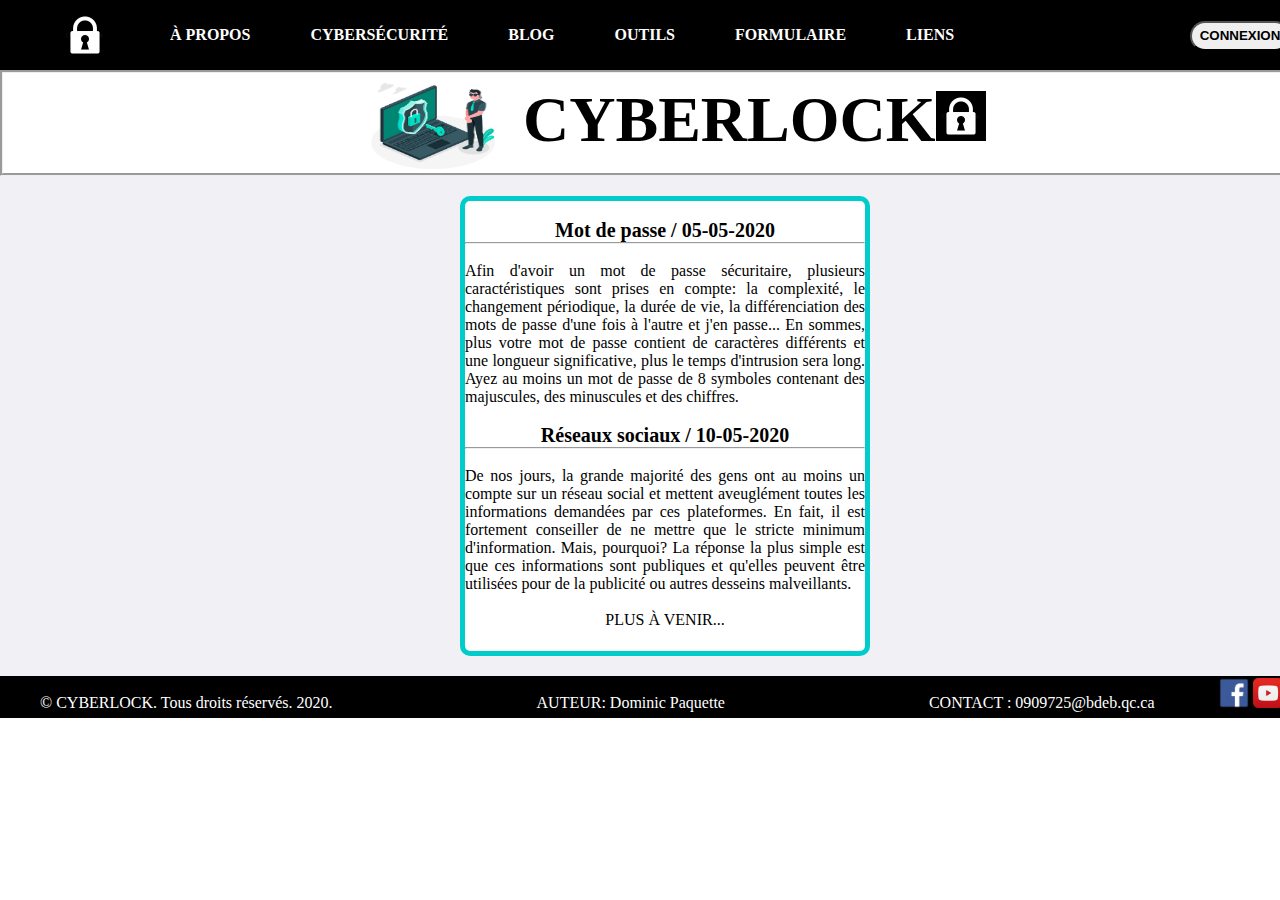
<file: pages/blog.html>
<!DOCTYPE html>
<html>
<head>
	<meta charset="utf-8">
	<link rel="stylesheet" type="text/css" href="style.css">
	<title>CYBERLOCK</title>
</head>
<body>
	<div id="header">
		<ul>
			<li id="logolock"><a href="../index.html"><img src="images/lock.jpg"
				width="50"
				height="50"></a></li>
			<li><a href="propos.html"><strong>À PROPOS</strong></a></li>
			<li><a href="cyber.html"><strong>CYBERSÉCURITÉ</strong></a></li>
			<li><a href="blog.html"><strong>BLOG</strong></a></li>
			<li><a href="outils.html"><strong>OUTILS</strong></a></li>
			<li><a href="formulaire.html"><strong>FORMULAIRE</strong></a></li>
			<li><a href="liens.html"><strong>LIENS</strong></a></li>
		</ul>
		<div id="headright">
			<button id="connexion"><a href="login.html"><strong>CONNEXION</strong></a></button>
		</div>

	</div>
	<div id="topmain">
		<p id="title"><strong>CYBERLOCK</strong><img src="images/lock.jpg"
				width="50"
				height="50"></strong></p>
	</div>
<div id="mainframe">
	<div id="box">
		<br><p style="font-size: 20px; text-align: center;"><strong> Mot de passe / 05-05-2020</strong></p><hr>
		<p style="text-align: justify;">
			<br>Afin d'avoir un mot de passe sécuritaire, plusieurs caractéristiques sont prises en compte: la complexité, le changement périodique, la durée de vie, la différenciation des mots de passe d'une fois à l'autre et j'en passe... En sommes, plus votre mot de passe contient de caractères différents et une longueur significative, plus le temps d'intrusion sera long. Ayez au moins un mot de passe de 8 symboles contenant des majuscules, des minuscules et des chiffres.
		</p>
		<br><p style="font-size: 20px; text-align: center;"><strong> Réseaux sociaux / 10-05-2020</strong></p><hr><br>
		<p style="text-align: justify;">
			De nos jours, la grande majorité des gens ont au moins un compte sur un réseau social et mettent aveuglément toutes les informations demandées par ces plateformes. En fait, il est fortement conseiller de ne mettre que le stricte minimum d'information. Mais, pourquoi? La réponse la plus simple est que ces informations sont publiques et qu'elles peuvent être utilisées pour de la publicité ou autres desseins malveillants. 
		</p>
		<br><p style="text-align: center;">  PLUS À VENIR...</p>
	</div>
</div>
	<div id="footer">
				<ul>
			<li style="padding-right: 200px; padding-left: 40px;">© CYBERLOCK. Tous droits réservés. 2020.</li>
			<li style="padding-right: 100px;">AUTEUR: Dominic Paquette</li>
			<li style="padding-right:50px; padding-left: 100px;"><a href="mailto:0909725@bdeb.qc.ca">CONTACT : 0909725@bdeb.qc.ca</a></li>
			<li style="padding-left: 10px;"><a href="https://www.facebook.com"><img src="images/facebook.png" width="30px" height="30px"></a></li>
			<li><a href="https://www.youtube.com"><img src="images/youtube.png" width="30px" height="30px"></a></li>
			<li style="padding-right: 20px;"><a href="https://www.linkedin.com"><img src="images/linked.png" width="30px" height="30px"></a></li>
		</ul>
	</div>
</body>
</html>
</file>
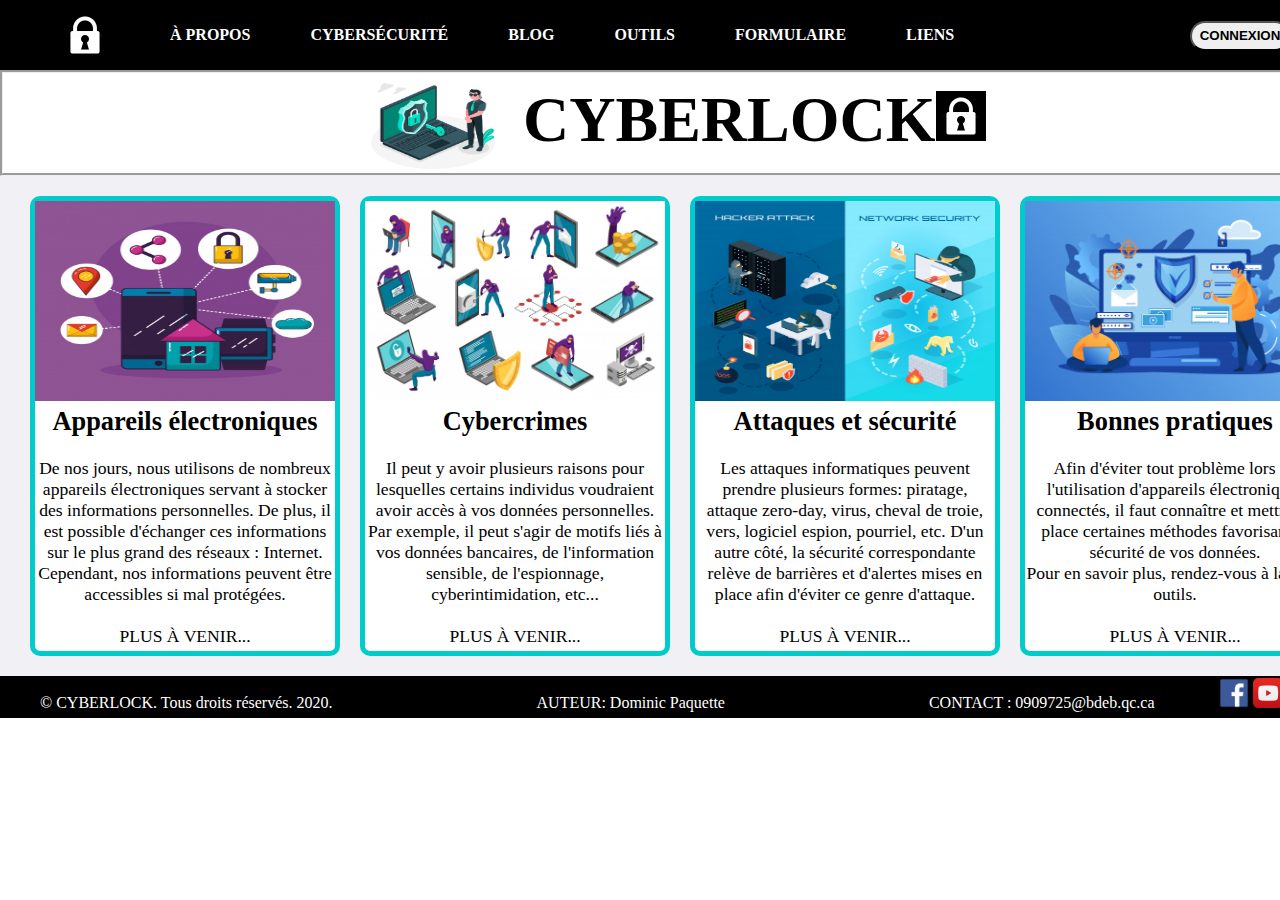
<file: pages/cyber.html>
<!DOCTYPE html>
<html>
<head>
	<meta charset="utf-8">
	<link rel="stylesheet" type="text/css" href="style.css">
	<title>CYBERLOCK</title>
</head>
<body>
	<div id="header">
		<ul>
			<li id="logolock"><a href="../index.html"><img src="images/lock.jpg"
				width="50"
				height="50"></a></li>
			<li><a href="propos.html"><strong>À PROPOS</strong></a></li>
			<li><a href="cyber.html"><strong>CYBERSÉCURITÉ</strong></a></li>
			<li><a href="blog.html"><strong>BLOG</strong></a></li>
			<li><a href="outils.html"><strong>OUTILS</strong></a></li>
			<li><a href="formulaire.html"><strong>FORMULAIRE</strong></a></li>
			<li><a href="liens.html"><strong>LIENS</strong></a></li>
		</ul>
		<div id="headright">
			<button id="connexion"><a href="login.html"><strong>CONNEXION</strong></a></button>
		</div>

	</div>
	<div id="topmain">
		<p id="title"><strong>CYBERLOCK</strong><img src="images/lock.jpg"
				width="50"
				height="50"></strong></p>
	</div>
<div id="mainframe2">
	<div id="box1">
		<img src="images/image21.jpg" width="300" height="200">
		<h2>Bonnes pratiques</h2><br>
		<p>Afin d'éviter tout problème lors de l'utilisation d'appareils électroniques connectés, il faut connaître et mettre en place certaines méthodes favorisant la sécurité de vos données.<br> Pour en savoir plus, rendez-vous à la page outils.</p>
		<br><p style="text-align: center;">  PLUS À VENIR...</p>
		
	</div>
	<div id="box2">
		<img src="images/image12.jpg" width="300" height="200">
		<h2>Attaques et sécurité</h2><br>
		<p>
			Les attaques informatiques peuvent prendre plusieurs formes: piratage, attaque zero-day, virus, cheval de troie, vers, 
		logiciel espion, pourriel, etc. D'un autre côté, la sécurité correspondante relève de barrières et d'alertes mises en place afin d'éviter ce genre d'attaque.
		</p>
		<br><p style="text-align: center;">  PLUS À VENIR...</p>
		
	</div>
	<div id="box3">
		<img src="images/image5.jpg" width="300" height="200">
		<h2>Cybercrimes</h2><br>
		<p>
			Il peut y avoir plusieurs raisons pour lesquelles certains individus voudraient avoir accès
			à vos données personnelles. Par exemple, il peut s'agir de motifs liés à vos données bancaires, de l'information sensible, de l'espionnage, cyberintimidation, etc...

		</p>
		<br><p style="text-align: center;">  PLUS À VENIR...</p>
		
	</div>
	<div id="box4">
		<img src="images/image17.jpg" width="300" height="200">
		<h2>Appareils électroniques</h2><br>
		<p>De nos jours, nous utilisons de nombreux appareils électroniques servant à stocker des informations personnelles.
		De plus, il est possible d'échanger ces informations sur le plus grand des réseaux : Internet. Cependant, nos informations
		peuvent être accessibles si mal protégées.</p>
		<br><p style="text-align: center;">  PLUS À VENIR...</p>
		
	</div>
</div>

	<div id="footer">
				<ul>
			<li style="padding-right: 200px; padding-left: 40px;">© CYBERLOCK. Tous droits réservés. 2020.</li>
			<li style="padding-right: 100px;">AUTEUR: Dominic Paquette</li>
			<li style="padding-right:50px; padding-left: 100px;"><a href="mailto:0909725@bdeb.qc.ca">CONTACT : 0909725@bdeb.qc.ca</a></li>
			<li style="padding-left: 10px;"><a href="https://www.facebook.com"><img src="images/facebook.png" width="30px" height="30px"></a></li>
			<li><a href="https://www.youtube.com"><img src="images/youtube.png" width="30px" height="30px"></a></li>
			<li style="padding-right: 20px;"><a href="https://www.linkedin.com"><img src="images/linked.png" width="30px" height="30px"></a></li>
		</ul>
	</div>
</body>
</html>
</file>
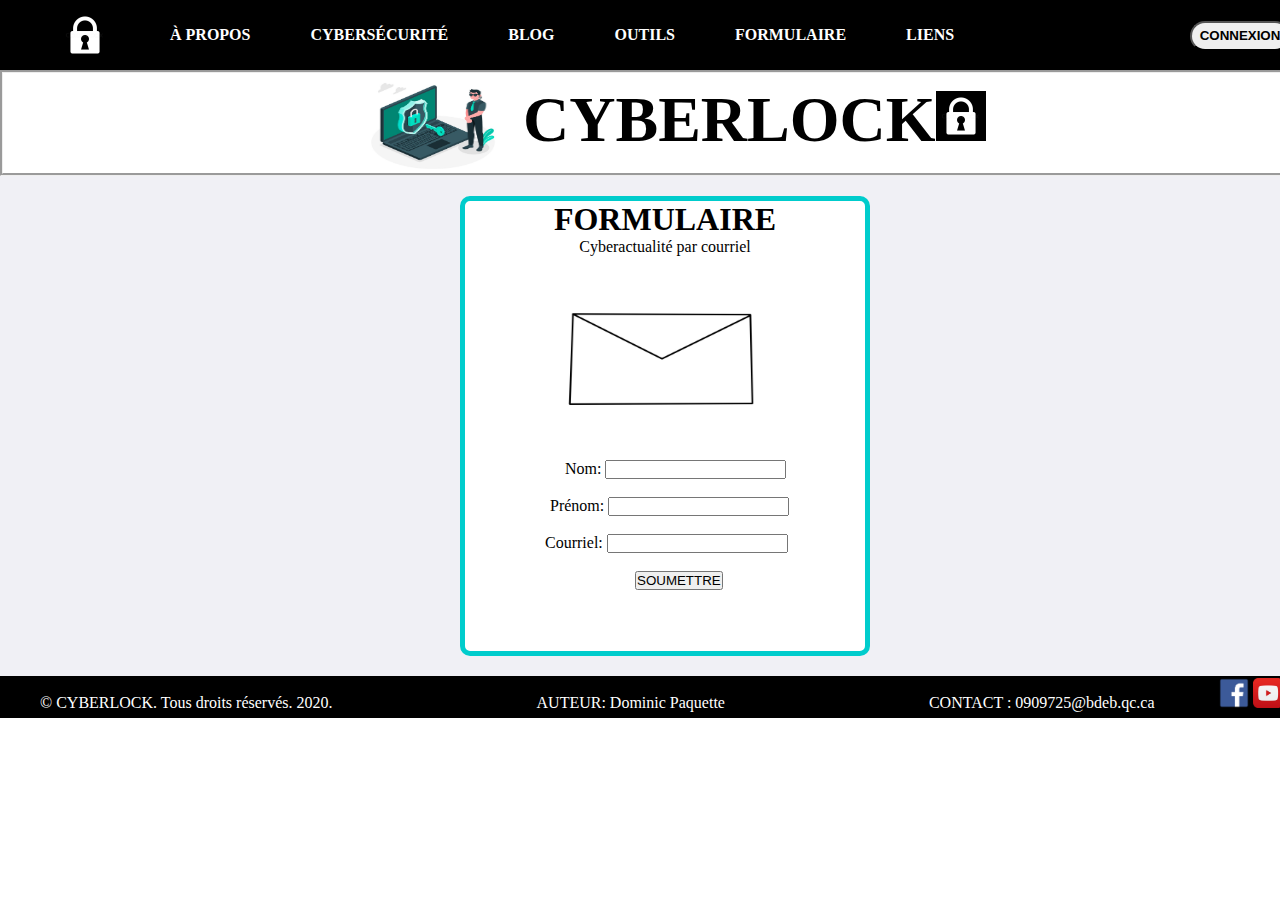
<file: pages/formulaire.html>
<!DOCTYPE html>
<html>
<head>
	<meta charset="utf-8">
	<link rel="stylesheet" type="text/css" href="style.css">
	<title>CYBERLOCK</title>
</head>
<body>
	<div id="header">
		<ul>
			<li id="logolock"><a href="../index.html"><img src="images/lock.jpg"
				width="50"
				height="50"></a></li>
			<li><a href="propos.html"><strong>À PROPOS</strong></a></li>
			<li><a href="cyber.html"><strong>CYBERSÉCURITÉ</strong></a></li>
			<li><a href="blog.html"><strong>BLOG</strong></a></li>
			<li><a href="outils.html"><strong>OUTILS</strong></a></li>
			<li><a href="formulaire.html"><strong>FORMULAIRE</strong></a></li>
			<li><a href="liens.html"><strong>LIENS</strong></a></li>
		</ul>
		<div id="headright">
			<button id="connexion"><a href="login.html"><strong>CONNEXION</strong></a></button>
		</div>

	</div>
	<div id="topmain">
		<p id="title"><strong>CYBERLOCK</strong><img src="images/lock.jpg"
				width="50"
				height="50"></strong></p>
	</div>
<div id="mainframe">
	<div id="box">
		<h1 style="text-align: center;">FORMULAIRE</h1>
		<p style="text-align: center;">Cyberactualité par courriel</p>
		<img src="images/mail.jpg" width="400" height="200">
		<form action="https://www.google.ca/" method="post">
			<label style="padding-left: 100px;">Nom:
				<input type="text" name="Nom" required>
			</label><br><br>
			<label style="padding-left: 85px;">Prénom:
				<input type="text" name="Prenom" required>
			</label><br><br>
			<label style="padding-left: 80px;">Courriel:
				<input type="Email" name="Email" required>
			</label><br><br>
			<button style="margin-left: 170px;">SOUMETTRE</button>
		</form>
		
	</div>
</div>
	<div id="footer">
				<ul>
			<li style="padding-right: 200px; padding-left: 40px;">© CYBERLOCK. Tous droits réservés. 2020.</li>
			<li style="padding-right: 100px;">AUTEUR: Dominic Paquette</li>
			<li style="padding-right:50px; padding-left: 100px;"><a href="mailto:0909725@bdeb.qc.ca">CONTACT : 0909725@bdeb.qc.ca</a></li>
			<li style="padding-left: 10px;"><a href="https://www.facebook.com"><img src="images/facebook.png" width="30px" height="30px"></a></li>
			<li><a href="https://www.youtube.com"><img src="images/youtube.png" width="30px" height="30px"></a></li>
			<li style="padding-right: 20px;"><a href="https://www.linkedin.com"><img src="images/linked.png" width="30px" height="30px"></a></li>
		</ul>
	</div>
</body>
</html>
</file>
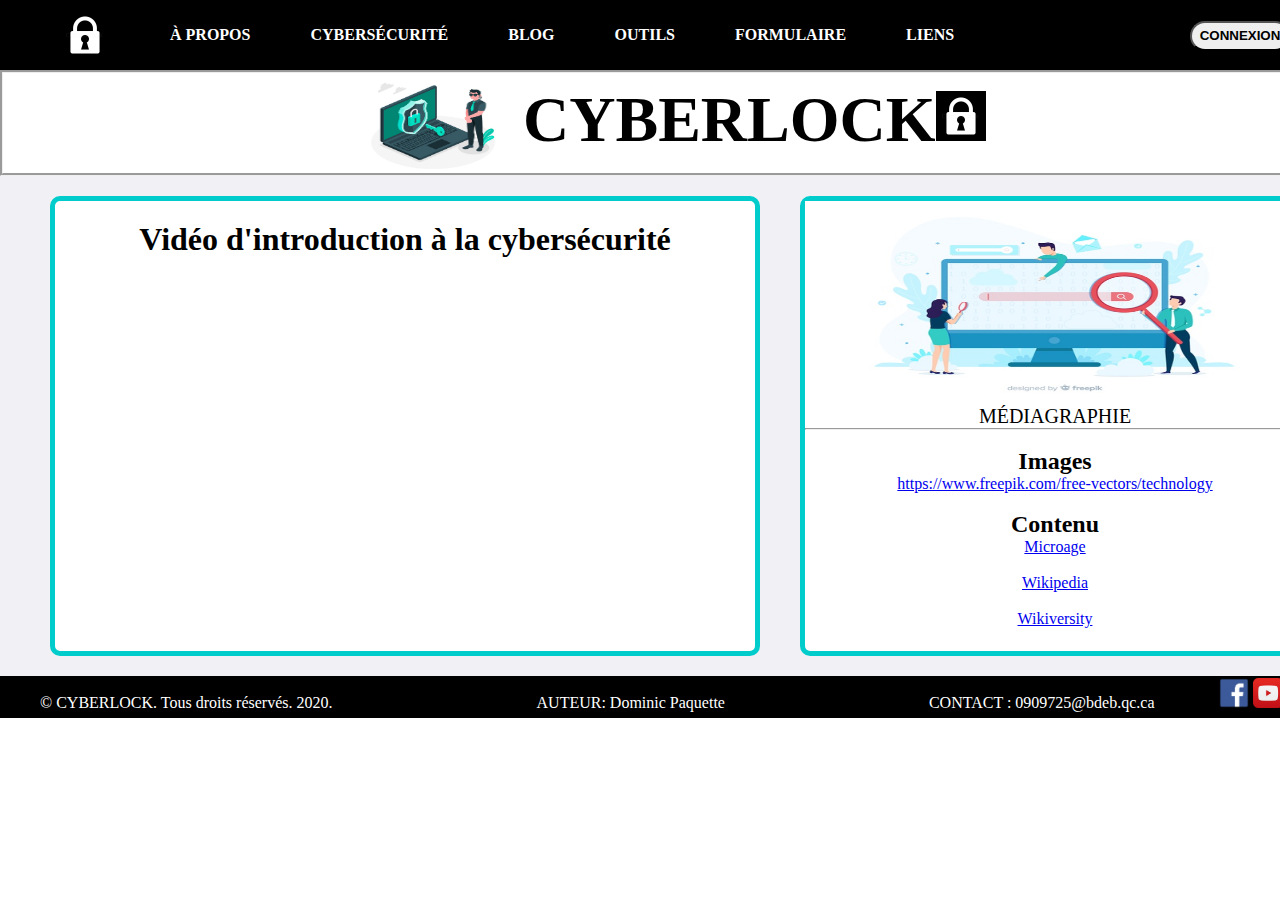
<file: pages/liens.html>
<!DOCTYPE html>
<html>
<head>
	<meta charset="utf-8">
	<link rel="stylesheet" type="text/css" href="style.css">
	<title>CYBERLOCK</title>
</head>
<body>
	<div id="header">
		<ul>
			<li id="logolock"><a href="../index.html"><img src="images/lock.jpg"
				width="50"
				height="50"></a></li>
			<li><a href="propos.html"><strong>À PROPOS</strong></a></li>
			<li><a href="cyber.html"><strong>CYBERSÉCURITÉ</strong></a></li>
			<li><a href="blog.html"><strong>BLOG</strong></a></li>
			<li><a href="outils.html"><strong>OUTILS</strong></a></li>
			<li><a href="formulaire.html"><strong>FORMULAIRE</strong></a></li>
			<li><a href="liens.html"><strong>LIENS</strong></a></li>
		</ul>
		<div id="headright">
			<button id="connexion"><a href="login.html"><strong>CONNEXION</strong></a></button>
		</div>

	</div>
	<div id="topmain">
		<p id="title"><strong>CYBERLOCK</strong><img src="images/lock.jpg"
				width="50"
				height="50"></strong></p>
	</div>
<div id="mainframe2">
	<div id="box6">
		<img src="images/image20.jpg" width="500" height="200">
		<br><p style="font-size: 20px; text-align: center;">MÉDIAGRAPHIE</p><hr><br>
		<h2>Images</h2>
		<a href="https://www.freepik.com/free-vectors/technology">https://www.freepik.com/free-vectors/technology</a><br>
		<br><h2>Contenu</h2>
		<a href="https://www.microage.ca/nwd/nos-10-meilleurs-conseils-en-securite-informatique/">Microage</a><br><br>
		<a href="https://fr.wikipedia.org/wiki/Portail:S%C3%A9curit%C3%A9_informatique">Wikipedia</a><br><br>
		<a href="https://fr.wikiversity.org/wiki/D%C3%A9partement:S%C3%A9curit%C3%A9_informatique">Wikiversity</a>
	</div>
	<div id="box5">
		<h1>Vidéo d'introduction à la cybersécurité</h1><br>
		<p><embed src="https://www.youtube.com/embed/PLqJiEMpZfQ" allowfullscreen="true" width="425" height="300"></p>
	</div>
	
</div>
	<div id="footer">
				<ul>
			<li style="padding-right: 200px; padding-left: 40px;">© CYBERLOCK. Tous droits réservés. 2020.</li>
			<li style="padding-right: 100px;">AUTEUR: Dominic Paquette</li>
			<li style="padding-right:50px; padding-left: 100px;"><a href="mailto:0909725@bdeb.qc.ca">CONTACT : 0909725@bdeb.qc.ca</a></li>
			<li style="padding-left: 10px;"><a href="https://www.facebook.com"><img src="images/facebook.png" width="30px" height="30px"></a></li>
			<li><a href="https://www.youtube.com"><img src="images/youtube.png" width="30px" height="30px"></a></li>
			<li style="padding-right: 20px;"><a href="https://www.linkedin.com"><img src="images/linked.png" width="30px" height="30px"></a></li>
		</ul>
	</div>
</body>
</html>
</file>
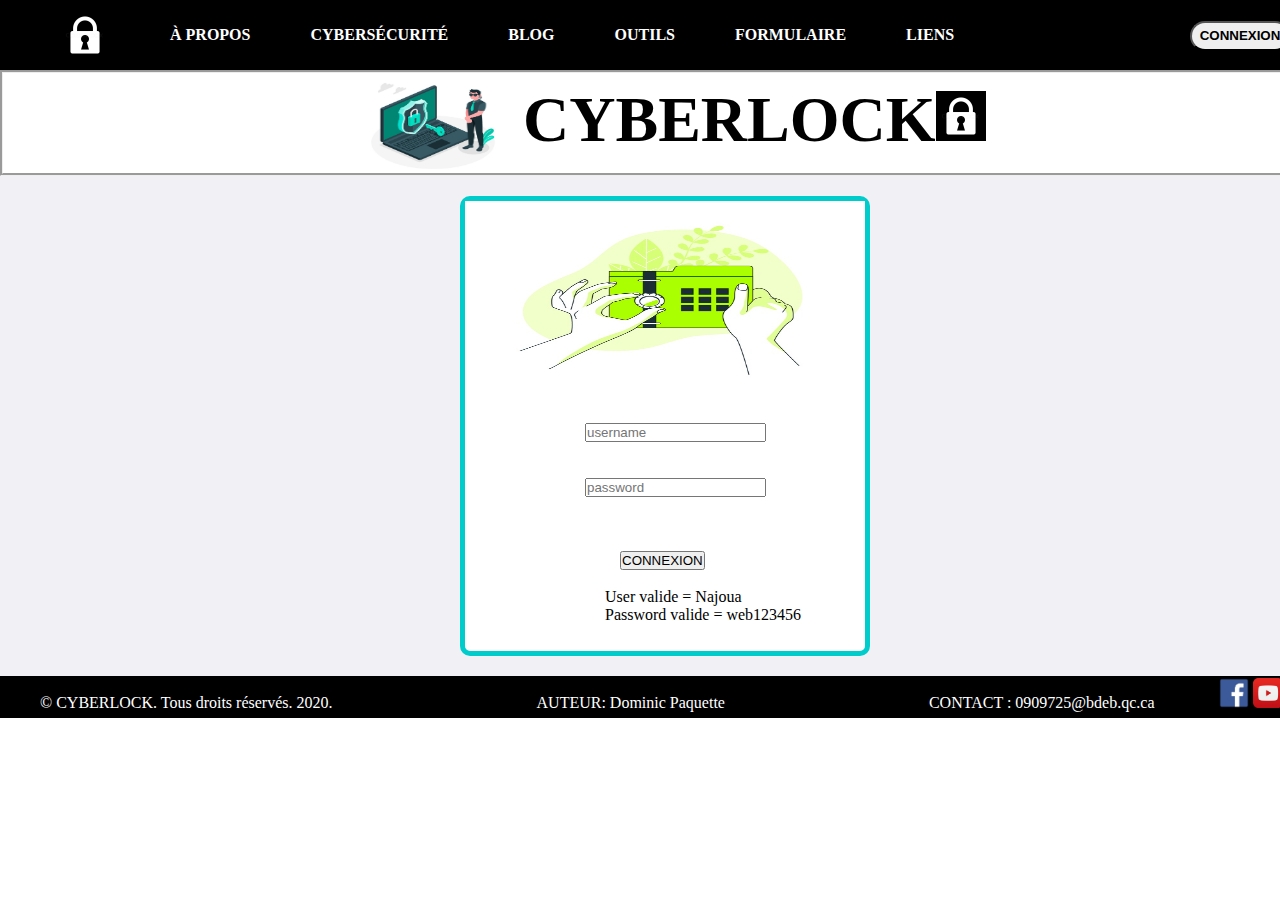
<file: pages/login.html>
<!DOCTYPE html>
<html>
<head>
	<meta charset="utf-8">
	<link rel="stylesheet" type="text/css" href="style.css">
	<script src="script.js"></script>
	<title>CYBERLOCK</title>
</head>
<body>
	<div id="header">
		<ul>
			<li id="logolock"><a href="../index.html"><img src="images/lock.jpg"
				width="50"
				height="50"></a></li>
			<li><a href="propos.html"><strong>À PROPOS</strong></a></li>
			<li><a href="cyber.html"><strong>CYBERSÉCURITÉ</strong></a></li>
			<li><a href="blog.html"><strong>BLOG</strong></a></li>
			<li><a href="outils.html"><strong>OUTILS</strong></a></li>
			<li><a href="formulaire.html"><strong>FORMULAIRE</strong></a></li>
			<li><a href="liens.html"><strong>LIENS</strong></a></li>
		</ul>
		<div id="headright">
			<button id="connexion"><a href="login.html"><strong>CONNEXION</strong></a></button>
		</div>

	</div>
	<div id="topmain">
		<p id="title"><strong>CYBERLOCK</strong><img src="images/lock.jpg"
				width="50"
				height="50"></strong></p>
	</div>
<div id="mainframe">
	<div id="box">
		<img src="images/image7.jpg" width="400" height="200">
		<form method="post"><br>
			<p style="padding-left: 120px; "><input id="username" type="text" name="username" placeholder="username" required/></p><br><br>
			<p style="padding-left: 120px;"><input id="password" type="password" name="password" placeholder="password" required/></p><br><br><br>
			<p style="padding-left: 155px;"><input value="CONNEXION" type="button" onclick="validate()"/></p><p style="padding-left: 140px;"><br>User valide = Najoua<br>Password valide = web123456</p>
		</form>
	</div>
</div>
	<div id="footer">
				<ul>
			<li style="padding-right: 200px; padding-left: 40px;">© CYBERLOCK. Tous droits réservés. 2020.</li>
			<li style="padding-right: 100px;">AUTEUR: Dominic Paquette</li>
			<li style="padding-right:50px; padding-left: 100px;"><a href="mailto:0909725@bdeb.qc.ca">CONTACT : 0909725@bdeb.qc.ca</a></li>
			<li style="padding-left: 10px;"><a href="https://www.facebook.com"><img src="images/facebook.png" width="30px" height="30px"></a></li>
			<li><a href="https://www.youtube.com"><img src="images/youtube.png" width="30px" height="30px"></a></li>
			<li style="padding-right: 20px;"><a href="https://www.linkedin.com"><img src="images/linked.png" width="30px" height="30px"></a></li>
		</ul>
	</div>
</body>
</html>
</file>
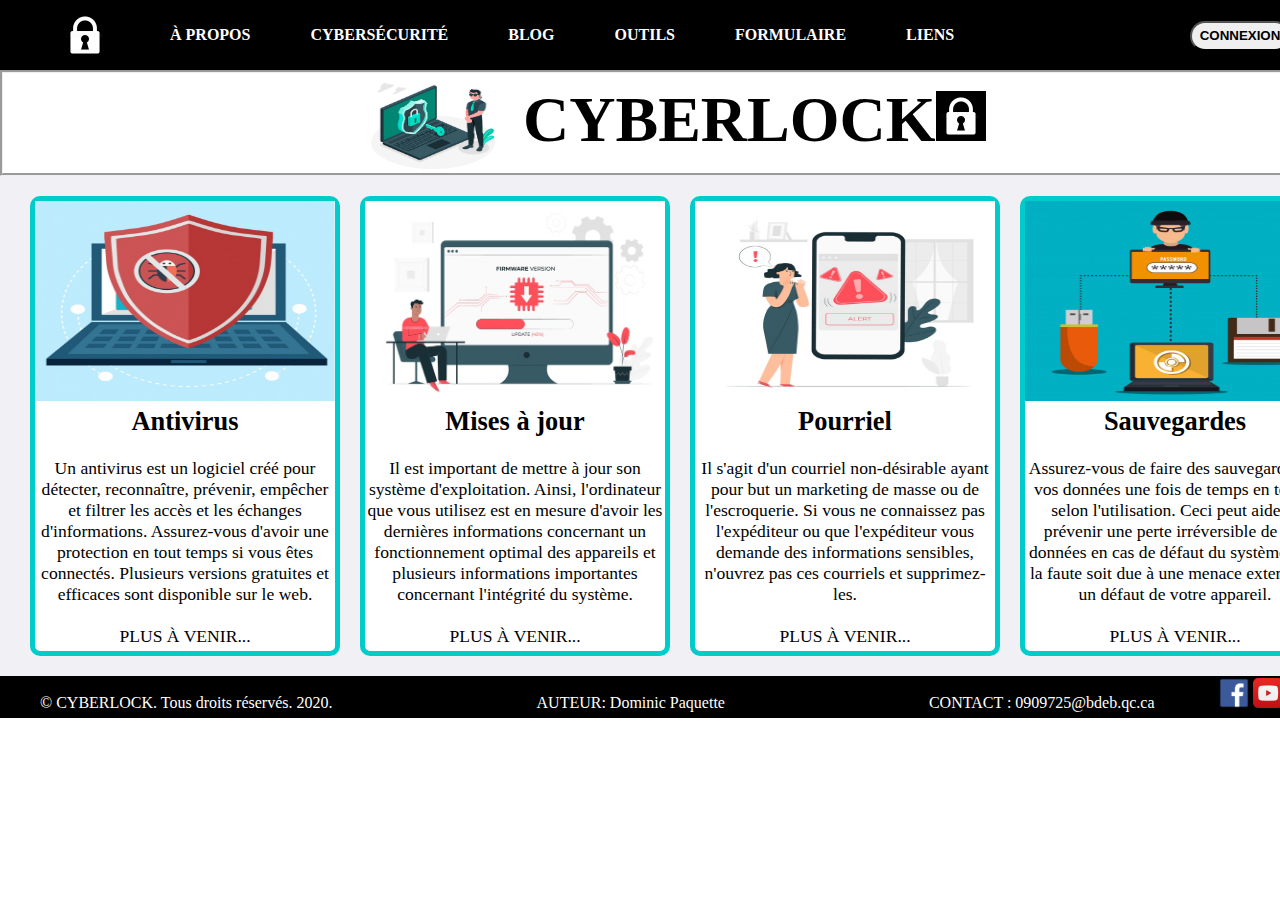
<file: pages/outils.html>
<!DOCTYPE html>
<html>
<head>
	<meta charset="utf-8">
	<link rel="stylesheet" type="text/css" href="style.css">
	<title>CYBERLOCK</title>
</head>
<body>
	<div id="header">
		<ul>
			<li id="logolock"><a href="../index.html"><img src="images/lock.jpg"
				width="50"
				height="50"></a></li>
			<li><a href="propos.html"><strong>À PROPOS</strong></a></li>
			<li><a href="cyber.html"><strong>CYBERSÉCURITÉ</strong></a></li>
			<li><a href="blog.html"><strong>BLOG</strong></a></li>
			<li><a href="outils.html"><strong>OUTILS</strong></a></li>
			<li><a href="formulaire.html"><strong>FORMULAIRE</strong></a></li>
			<li><a href="liens.html"><strong>LIENS</strong></a></li>
		</ul>
		<div id="headright">
			<button id="connexion"><a href="login.html"><strong>CONNEXION</strong></a></button>
		</div>

	</div>
	<div id="topmain">
		<p id="title"><strong>CYBERLOCK</strong><img src="images/lock.jpg"
				width="50"
				height="50"></strong></p>
	</div>
<div id="mainframe2">
	<div id="box1">
		<img src="images/image16.jpg" width="300" height="200">
		<h2>Sauvegardes</h2><br>
		<p>
			Assurez-vous de faire des sauvegardes de vos données une fois de temps en temps selon l'utilisation. Ceci peut aider à prévenir une perte irréversible de vos données en cas de défaut du système, que la faute soit due à une menace externe ou un défaut de votre appareil.
		</p>
		<br><p style="text-align: center;">  PLUS À VENIR...</p>
		
	</div>
	<div id="box2">
		<img src="images/image6.jpg" width="300" height="200">
		<h2>Pourriel</h2><br>
		<p>
			Il s'agit d'un courriel non-désirable ayant pour but un marketing de masse ou de l'escroquerie. Si vous ne connaissez pas 
			l'expéditeur ou que l'expéditeur vous demande des informations sensibles, n'ouvrez pas ces courriels et supprimez-les.
		</p>
		<br><p style="text-align: center;">  PLUS À VENIR...</p>
		
	</div>
	<div id="box3">
		<img src="images/image18.jpg" width="300" height="200">
		<h2>Mises à jour</h2><br>
		<p>
			Il est important de mettre à jour son système d'exploitation. Ainsi, l'ordinateur que vous utilisez est en mesure d'avoir 
			les dernières informations concernant un fonctionnement optimal des appareils et plusieurs informations importantes concernant l'intégrité du système.
		</p>
		<br><p style="text-align: center;">  PLUS À VENIR...</p>
		
	</div>
	<div id="box4">
		<img src="images/image9.jpg" width="300" height="200">
		<h2>Antivirus</h2><br>
		<p>
			Un antivirus est un logiciel créé pour détecter, reconnaître, prévenir, empêcher et filtrer les accès et les échanges d'informations. Assurez-vous d'avoir une protection en tout temps si vous êtes connectés. Plusieurs versions gratuites et efficaces sont disponible sur le web. 
		</p>
		<br><p style="text-align: center;">  PLUS À VENIR...</p>
		
	</div>
</div>

	<div id="footer">
				<ul>
			<li style="padding-right: 200px; padding-left: 40px;">© CYBERLOCK. Tous droits réservés. 2020.</li>
			<li style="padding-right: 100px;">AUTEUR: Dominic Paquette</li>
			<li style="padding-right:50px; padding-left: 100px;"><a href="mailto:0909725@bdeb.qc.ca">CONTACT : 0909725@bdeb.qc.ca</a></li>
			<li style="padding-left: 10px;"><a href="https://www.facebook.com"><img src="images/facebook.png" width="30px" height="30px"></a></li>
			<li><a href="https://www.youtube.com"><img src="images/youtube.png" width="30px" height="30px"></a></li>
			<li style="padding-right: 20px;"><a href="https://www.linkedin.com"><img src="images/linked.png" width="30px" height="30px"></a></li>
		</ul>
	</div>
</body>
</html>
</file>
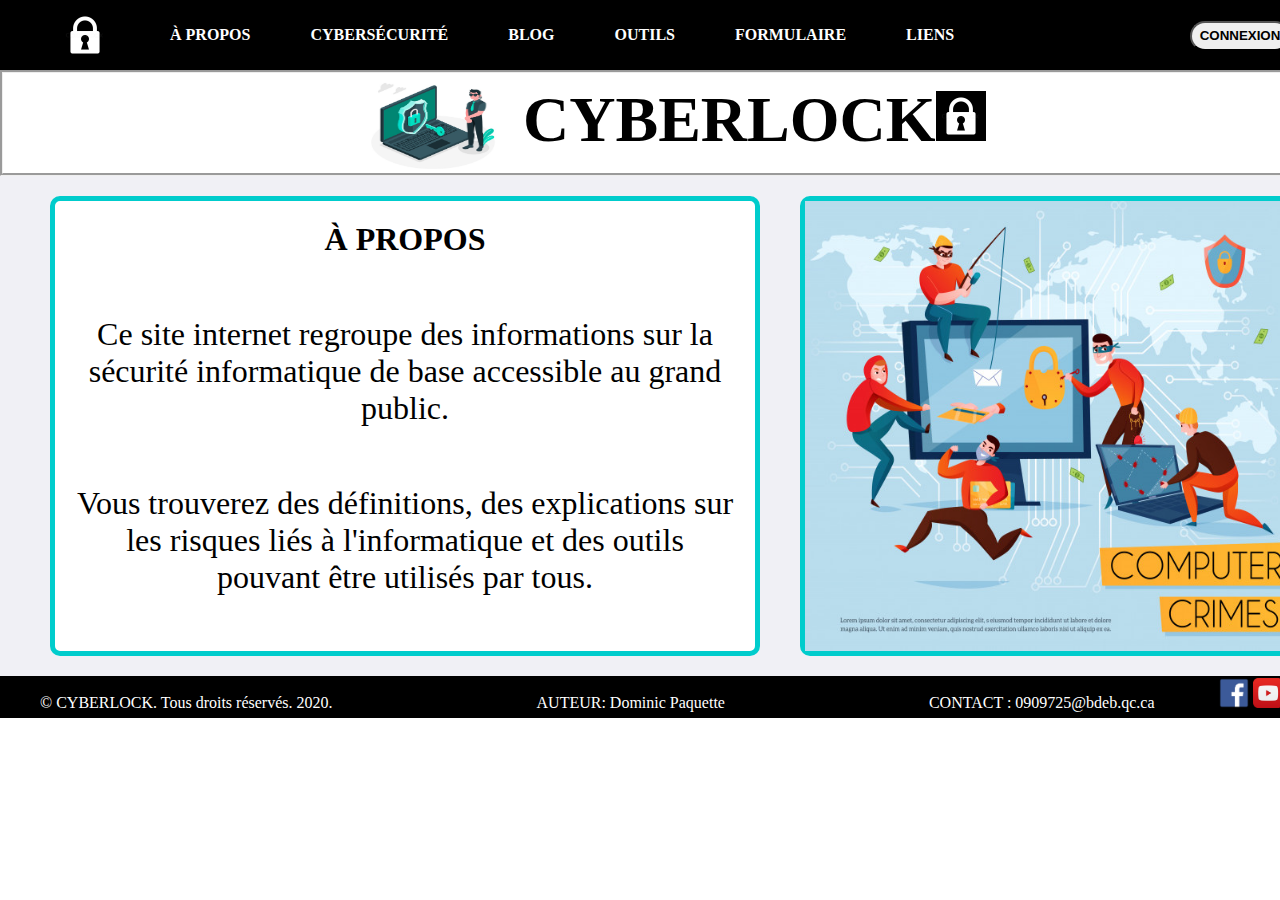
<file: pages/propos.html>
<!DOCTYPE html>
<html>
<head>
	<meta charset="utf-8">
	<link rel="stylesheet" type="text/css" href="style.css">
	<title>CYBERLOCK</title>
</head>
<body>
	<div id="header">
		<ul>
			<li id="logolock"><a href="../index.html"><img src="images/lock.jpg"
				width="50"
				height="50"></a></li>
			<li><a href="propos.html"><strong>À PROPOS</strong></a></li>
			<li><a href="cyber.html"><strong>CYBERSÉCURITÉ</strong></a></li>
			<li><a href="blog.html"><strong>BLOG</strong></a></li>
			<li><a href="outils.html"><strong>OUTILS</strong></a></li>
			<li><a href="formulaire.html"><strong>FORMULAIRE</strong></a></li>
			<li><a href="liens.html"><strong>LIENS</strong></a></li>
		</ul>
		<div id="headright">
			<button id="connexion"><a href="login.html"><strong>CONNEXION</strong></a></button>
		</div>

	</div>
	<div id="topmain">
		<p id="title"><strong>CYBERLOCK</strong><img src="images/lock.jpg"
				width="50"
				height="50"></strong></p>
	</div>
<div id="mainframe2">
	<div id="box6">
		<img src="images/image4.jpg" width="500" height="450">
	</div>
	<div id="box5">
		<h1>À PROPOS</h1><br>
		<p>
			Ce site internet regroupe des informations sur la sécurité informatique de base accessible au grand public.
		</p><br>
		<p>Vous trouverez des définitions, des explications sur les risques liés à l'informatique et des outils pouvant être utilisés par tous. 
		</p>
	</div>
	
</div>
	<div id="footer">
				<ul>
			<li style="padding-right: 200px; padding-left: 40px;">© CYBERLOCK. Tous droits réservés. 2020.</li>
			<li style="padding-right: 100px;">AUTEUR: Dominic Paquette</li>
			<li style="padding-right:50px; padding-left: 100px;"><a href="mailto:0909725@bdeb.qc.ca">CONTACT : 0909725@bdeb.qc.ca</a></li>
			<li style="padding-left: 10px;"><a href="https://www.facebook.com"><img src="images/facebook.png" width="30px" height="30px"></a></li>
			<li><a href="https://www.youtube.com"><img src="images/youtube.png" width="30px" height="30px"></a></li>
			<li style="padding-right: 20px;"><a href="https://www.linkedin.com"><img src="images/linked.png" width="30px" height="30px"></a></li>
		</ul>
	</div>
</body>
</html>
</file>
<file: pages/style.css>
* {	
	margin: 0;
	padding: 0;
}

body {	
	width: 1350px;
	height:700px;
}

#header {	
	margin: 0;
	padding: 5;
	width: 100%;
	height: 70px;
	background-color: black;
	justify-content: center;
	line-height: 70px;

}

#header ul{	
	display: inline-flex;
	list-style: none;
	padding-left: 30px;
}

#logolock{	
	padding-top: 10px;
	cursor: pointer;
}
#header ul li{	
	color: white;
	padding-left: 30px;
	padding-right: 30px;
	cursor: pointer;
	text-decoration-style: none;
}
#header ul li a:hover{	
	color: #00cccc; 
}
#header ul li a{	
	text-decoration: none;
	color: white;
}


#headright{	
	float: right;
	padding-right: 60px;
	position: relative;	
}
#connexion{	
		border-radius: 20px;
		height: 30px;
		width: 100px;
		cursor: pointer;
}

#connexion:hover{	
		background: #00cccc;
		color: white;
}
#connexion a{	
		text-decoration: none;
		color: black;
}










#topmain {	
	background-image: url(images/topmain.jpg);
	background-repeat: no-repeat;
	background-size: 10% 100%;
	width: 99.6%;
	height: 100px;
	border-bottom: : black solid 5px;
	border-style: groove;
	background-position: 30%;
}

#title{	
	margin-top: 10px;
	margin-left: 520px;
	font-family: Gill Sans Ultra Bold Condensed;
	font-size: 400%;
}





#mainfront{	
	width: 100%;
	height: 500px;
	position: relative;
}	

#mainfront { 
            animation: fadeInAnimation ease 3s; 
            animation-iteration-count: 1; 
            animation-fill-mode: forwards; 
        } 
        @keyframes fadeInAnimation { 
            0% { 
                opacity: 0; 
            } 
            100% { 
                opacity: 1; 
            } 
        } 


#sectionfront1{	
	position: absolute;
	width: 600px;
	height: 400px;
	margin-top: 50px;
	margin-left: 50px;
	text-align: center;
	font-size: 300%;
	color:#FF6347;
	font-family: Gill Sans Ultra Bold Condensed;
}
#sectionfront1 p{	
	color: black;
	font-size: 100%;
}
#sectionfront1 a{	
	text-decoration: none;
		color: black;
		font-family: 'Source Sans Pro', sans-serif;
	font-weight: bolder;
}

#sectionfront1 button{	
	border-radius: 10px;
		height: 40px;
		width: 200px;
		cursor: pointer;
}

#sectionfront1 button:hover{	
	background: #FF6347;
		color: white;	
}
#sectionfront2{	
	margin-top: 100px;
	margin-right: 230px;
	margin-left: 50px;
	float: right;
	width: 500px;
	height: 400px;
}










#mainframe{	
	width: 100%;
	height: 500px;
	position: relative;
	background: #f0f0f5;
}

#mainframe { 
            animation: fadeInAnimation ease 3s; 
            animation-iteration-count: 1; 
            animation-fill-mode: forwards; 
        } 
        @keyframes fadeInAnimation { 
            0% { 
                opacity: 0; 
            } 
            100% { 
                opacity: 1; 
            } 
        } 

#box{	
	width: 400px;
	height: 450px;
	border: 5px solid #00cccc;
	border-radius: 10px;
	float: right;
	margin-top: 20px;
	margin-right: 480px;
	background: white;
}





#mainframe2{	
	width: 100%;
	height: 500px;
	position: relative;
	background:#f0f0f5;
}

#mainframe2 { 
            animation: fadeInAnimation ease 3s; 
            animation-iteration-count: 1; 
            animation-fill-mode: forwards; 
        } 
        @keyframes fadeInAnimation { 
            0% { 
                opacity: 0; 
            } 
            100% { 
                opacity: 1; 
            } 
        } 

#box1{	
	width: 300px;
	height: 450px;
	border: 5px solid #00cccc;
	border-radius: 10px;
	float: right;
	margin-top: 20px;
	margin-left: 20px;
	margin: 20px;
	background: white;
	font-size: 110%;
	text-align: center;
}

#box2{	
	width: 300px;
	height: 450px;
	border: 5px solid #00cccc;
	border-radius: 10px;
	float: right;
	margin-top: 20px;
	margin-left: 20px;
	background: white;
	font-size: 110%;
	text-align: center;
}

#box3{	
	width: 300px;
	height: 450px;
	border: 5px solid #00cccc;
	border-radius: 10px;
	float: right;
	margin-top: 20px;
	margin-left: 20px;
	background: white;
	font-size: 110%;
	text-align: center;

}	
#box4{	
	width: 300px;
	height: 450px;
	border: 5px solid #00cccc;
	border-radius: 10px;
	float: right;
	margin-top: 20px;
	margin-left: 20px;
	background: white;
	font-size: 110%;
	text-align: center;
}
#box5{	
	width: 700px;
	height: 450px;
	border: 5px solid #00cccc;
	border-radius: 10px;
	float: right;
	margin-top: 20px;
	margin-right: 20px;
	background: white;
}
#box5 h1{	
	text-align: center;
	margin: 20px;
}
#box5 p{	
	margin:20px; 
	text-align: center;
	font-size: 200%;
}

#box6{	
	width: 500px;
	height: 450px;
	border: 5px solid #00cccc;
	border-radius: 10px;
	float: right;
	margin-top: 20px;
	margin-left: 20px;
	margin-right: 40px;
	background: white;
	text-align: center;
}









#footer{	
	background: black;
	width: 100%;
	height: 40px;
	color: white;
	text-align: left;
	border-top: 2px solid black
}

#footer ul{	
	justify-content: center;
}
#footer li{	
	list-style: none;
	display: inline-flex;
}

#footer li a{	
	text-decoration: none;
	color:white;
}
</file>
